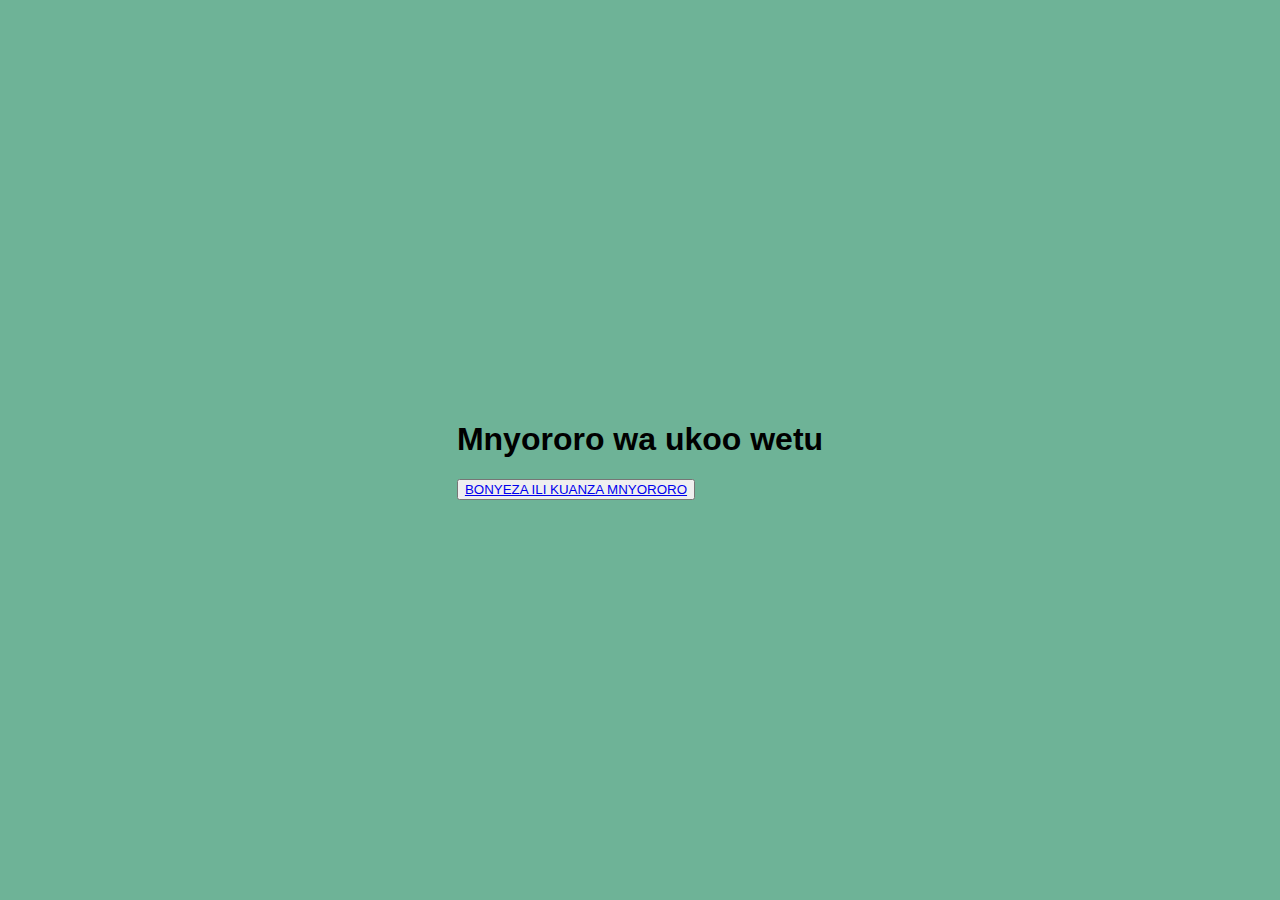
<file: index.html>
<!DOCTYPE html>
<html lang="sw">
    <head>
        <meta charset="UTF-8">
        <meta name="viewport" content="width=device-width, initial-scale=1.0">
        <title>Tarimo family tree</title>
        <link rel="icon" type="image/jpg" href="IMAGES/favcon.jpg">
        <link rel="stylesheet" href="style.css">

    </head>
    <body class="HOME">
        <main>
            <h1 style="text-align: center;">Mnyororo wa ukoo wetu</h1>
            <!--PAGE 1 YA BABU-->
            <div class="box">
                <button class="BU1">
                    <a href="Babu.html">
                        BONYEZA ILI KUANZA MNYORORO
                    </a>
                    
                </button>
                
            </div>
        </main>
        <footer>

        </footer>
    </body>

</html>
</file>
<file: style.css>
body {
  margin: 0;
  padding: 0;

  /* Background color */
  background-color: #6eb397; /* Hii ni light blue, unaweza badilisha */

  /* Center content vertically & horizontally */
  display: flex;
  justify-content: center; /* horizontal center */
  align-items: center;     /* vertical center */
  min-height: 100vh;       /* full screen height */
  font-family: Arial, sans-serif;
}

/* Container ya tree */
.tree-container {
  text-align: center;
}

/* Individual person */
.person {
  display: inline-block;
  margin: 20px;
  cursor: pointer;
  text-align: center;
}

.person img {
  width: 180px;
  height: 180px;
  border-radius: 50%;  /* circle images */
  object-fit: cover;
  border: 3px solid #333; /* optional border */
}

.person p {
  margin-top: 10px;
  font-weight: bold;
  color: #333;
}

/* Start screen button */
.babu-btn {
  border: none;
  background: none;
  cursor: pointer;
  text-align: center;
}

.babu-btn img {
  width: 200px;
  height: 200px;
  border-radius: 50%;
  object-fit: cover;
}
</file>
